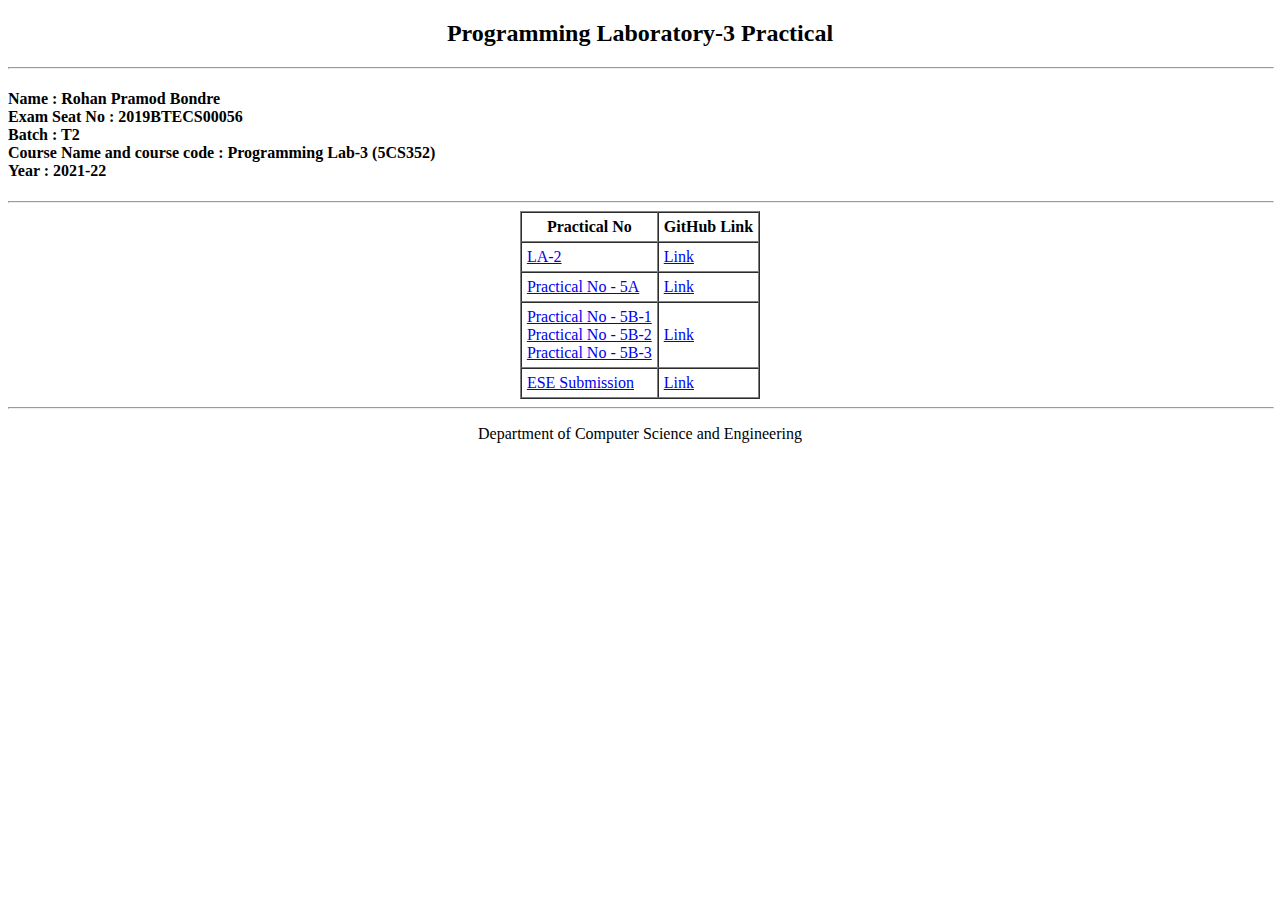
<file: index.html>
<!DOCTYPE html>
<html lang="en">
<head>
    <meta charset="UTF-8">
    <meta http-equiv="X-UA-Compatible" content="IE=edge">
    <meta name="viewport" content="width=device-width, initial-scale=1.0">
    <title>Practicals</title>
    <style>
        h2{text-align: center;}
    </style>
</head>
<body>
    <h2>Programming Laboratory-3 Practical</h2>
    <hr style="width:100%"/>
    <h4>Name : Rohan Pramod Bondre<br>Exam Seat No : 2019BTECS00056<br>Batch : T2<br>Course Name and course code : Programming Lab-3 (5CS352)<br>Year : 2021-22</h4>
    <hr style="width:100%"/>
    <table border="1" align="center" cellspacing="0" cellpadding="5">
        <thead>
	<tr>
          <th>Practical No</th>
          <th>GitHub Link</th>
        </tr>
	</thead>
	<tbody>
        <tr>
          <td><a href="https://rohan1710.github.io/PL3_lab_2019BTECS00056/PL-3_LA-2/index.html">LA-2<br></a></td>
          <td><a href="https://github.com/Rohan1710/PL3_lab_2019BTECS00056/tree/main/PL-3_LA-2">Link</a></td>
        </tr>
        <tr>
          <td><a href="https://rohan1710.github.io/PL3_lab_2019BTECS00056/Practical_5-A/index.html">Practical No - 5A<br></a></td>
          <td><a href="https://github.com/Rohan1710/PL3_lab_2019BTECS00056/tree/main/Practical_5-A">Link</a></td>
        </tr>
        <tr>
          <td><a href="https://rohan1710.github.io/PL3_lab_2019BTECS00056/Practical_5-B/index.html">Practical No - 5B-1<br></a><a href="https://rohan1710.github.io/PL3_lab_2019BTECS00056/Practical_5-B/index1.html">Practical No - 5B-2<br></a><a href="https://rohan1710.github.io/PL3_lab_2019BTECS00056/Practical_5-B/index3.html">Practical No - 5B-3<br></a></td>
          <td><a href="https://github.com/Rohan1710/PL3_lab_2019BTECS00056/tree/main/Practical_5-B">Link</a></td>
        </tr>
	<tr>
          <td><a href="https://rohan1710.github.io/PL3_lab_2019BTECS00056/ESE%20Problem%20Statement%20Submission/index.html">ESE Submission<br></a></td>
          <td><a href="https://github.com/Rohan1710/PL3_lab_2019BTECS00056/tree/main/ESE%20Problem%20Statement%20Submission">Link</a></td>
        </tr>
	</tbody>
      </table>
 <hr style="width:100%"/>
<p align="center">Department of Computer Science and Engineering</p>
</body>
</html>
</file>
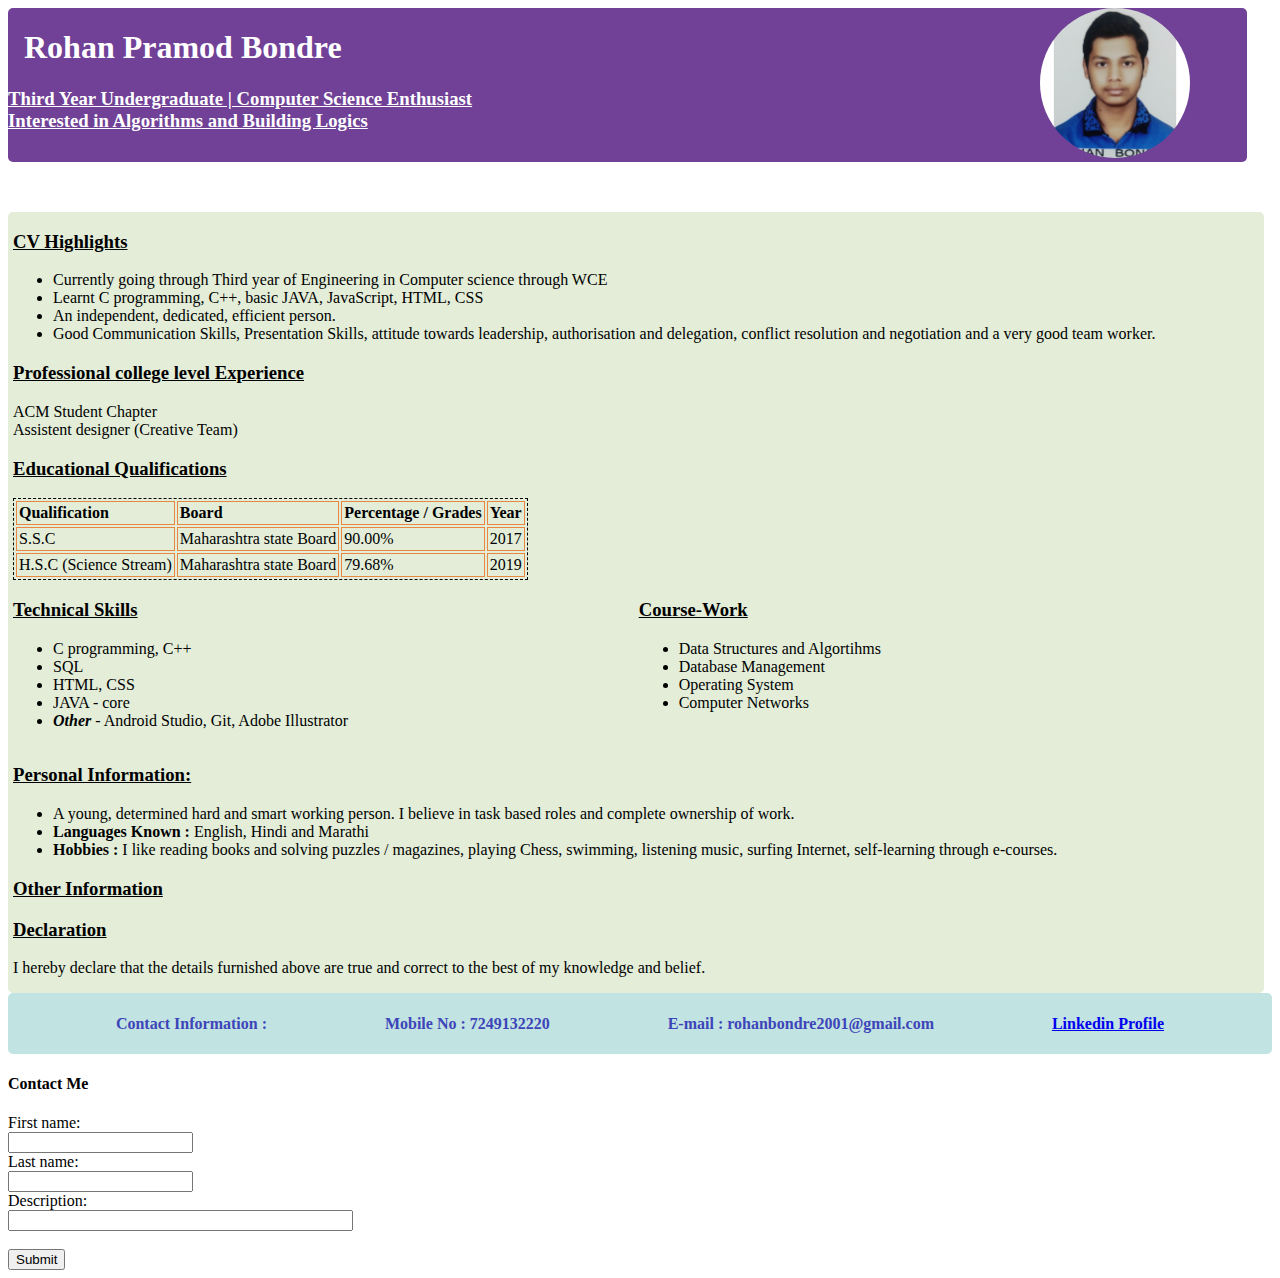
<file: PL-3_LA-2/index.html>
<!DOCTYPE html>
<html lang="en">
<head>
    <meta charset="UTF-8">
    <meta http-equiv="X-UA-Compatible" content="IE=edge">
    <meta name="viewport" content="width=device-width, initial-scale=1.0">
    <title>My Resume</title> 
    <link rel="stylesheet" type="text/css" href="style.css">
    <script>
        function validateForm()
        {
            var x=document.forms["myform"]["fname"].value; 

            if(x==null || x=="" )
            {
                alert("Please Enter the Name");
                return false;
            }

            var y=document.forms["myform"]["lname"].value;

            if(y==null || y=="")
            {
                alert("Please enter the last name");
                return false;
            }
            else
            {
                return true;
            }

        }
        function thank(){
            alert("Thank you for visiting...!");
        }
    </script>
</head>
    <body>
        <div id="header">
            <div><h1 id="name">&nbsp; Rohan Pramod Bondre</h1>
                <h3>Third Year Undergraduate | Computer Science Enthusiast<br>Interested in Algorithms and Building Logics</h3></div>  
                <div>
                    <img class="photo" src="Rohan.jpg" width="150" height="150" alt="Passport size photo" id="photo"/>
                </div>
        </div>
            <div class="left">
            </div>
            <div class="right">
                        <div>
                            <h3>CV Highlights</h3>
                            <p>
                            <ul>
                                <li>Currently going through Third year of Engineering in Computer science through WCE</li>
                                <li>Learnt C programming, C++, basic JAVA, JavaScript, HTML, CSS </li>
                                <li>An independent, dedicated, efficient person. </li>
                                <li>Good Communication Skills, Presentation Skills, attitude towards leadership, authorisation and delegation, conflict resolution and negotiation and a very good team worker.</li></ul>
                            </p></div>
                    
                    <h3>Professional college level Experience</h3>
                    <p>ACM Student Chapter<br>Assistent designer (Creative Team)</p>

                    <h3>Educational Qualifications</h3>
                    <table>
                        <tr id="heading">
                            <td>Qualification</td>
                            <td>Board</td>
                            <td>Percentage / Grades</td>
                            <td>Year</td>
                        </tr>
                        <tr>
                            <td>S.S.C</td>
                            <td>Maharashtra state Board</td>
                            <td>90.00%</td>
                            <td>2017</td>
                        </tr>
                        <tr>
                            <td>H.S.C (Science Stream)</td>
                            <td>Maharashtra state Board</td>
                            <td>79.68%</td>
                            <td>2019</td>
                        </tr>
                    </table>
                    <div id="course">
                        <div>
                            <h3>Technical Skills</h3>
                            <p>
                            <ul>
                                <li>C programming, C++</li>
                                <li>SQL</li>
                                <li>HTML, CSS</li>
                                <li>JAVA - core</li>
                                <li><b><i>Other</i></b> - Android Studio, Git, Adobe Illustrator</li>
                            </ul>
                            </p>
                        </div>
                        <div>
                            <h3>Course-Work</h3>
                            <p>
                            <ul>
                                <li>Data Structures and Algortihms</li>
                                <li> Database Management</li>
                                <li>Operating System</li>
                                <li>Computer Networks</li>
                            </ul>
                            </p>
                        </div>
                    </div>
                    <h3>Personal Information:</h3>
                    <p>
                    <ul>
                        <li>
                        A young, determined hard and smart working person. I believe in task based roles and complete ownership of work.
                        <li>
                        <span id="course-name">Languages Known : </span>English, Hindi and Marathi</li>
                        <li>
                        <span id="course-name">Hobbies : </span>I like reading books and solving puzzles / magazines, playing Chess, swimming, listening music, surfing Internet, self-learning through e-courses.</li> </ul>
                    </p>
                    <h3>Other Information</h3>
                    
                    <h3>Declaration</h3>
                    <p>
                    I hereby declare that the details furnished above are true and correct to the best of my knowledge and belief.</p>
            </div>
        </div>
            <div id="footer">
                    <div><h4>Contact Information :</h4></div>
                    <div><h4>Mobile No : 7249132220</h4></div>
                    <div><h4>E-mail : rohanbondre2001@gmail.com</h4></div>
                    <div><h4><a rel="Linkedin Profile" href="https://www.linkedin.com/in/rohan-bondre-4b247b193/" >Linkedin Profile</a></h4></div>
                
            </div>
            <div class="form">
                <h4>Contact Me</h4>
                <form name="myform" action="" onsubmit="return validateForm()" method="post">
                  <label for="fname">First name:</label><br>
                  <input type="text" id="fname" name="fname" ><br>
                  <label for="lname">Last name:</label><br>
                  <input type="text" id="lname" name="lname" ><br>
                  <label for="fname">Description:</label><br>
                  <input size="40" type="text" id="Description" ><br><br>
                  <input type="submit" value="Submit" >
                </form> 
              </div>
    </body>
</html>
</file>
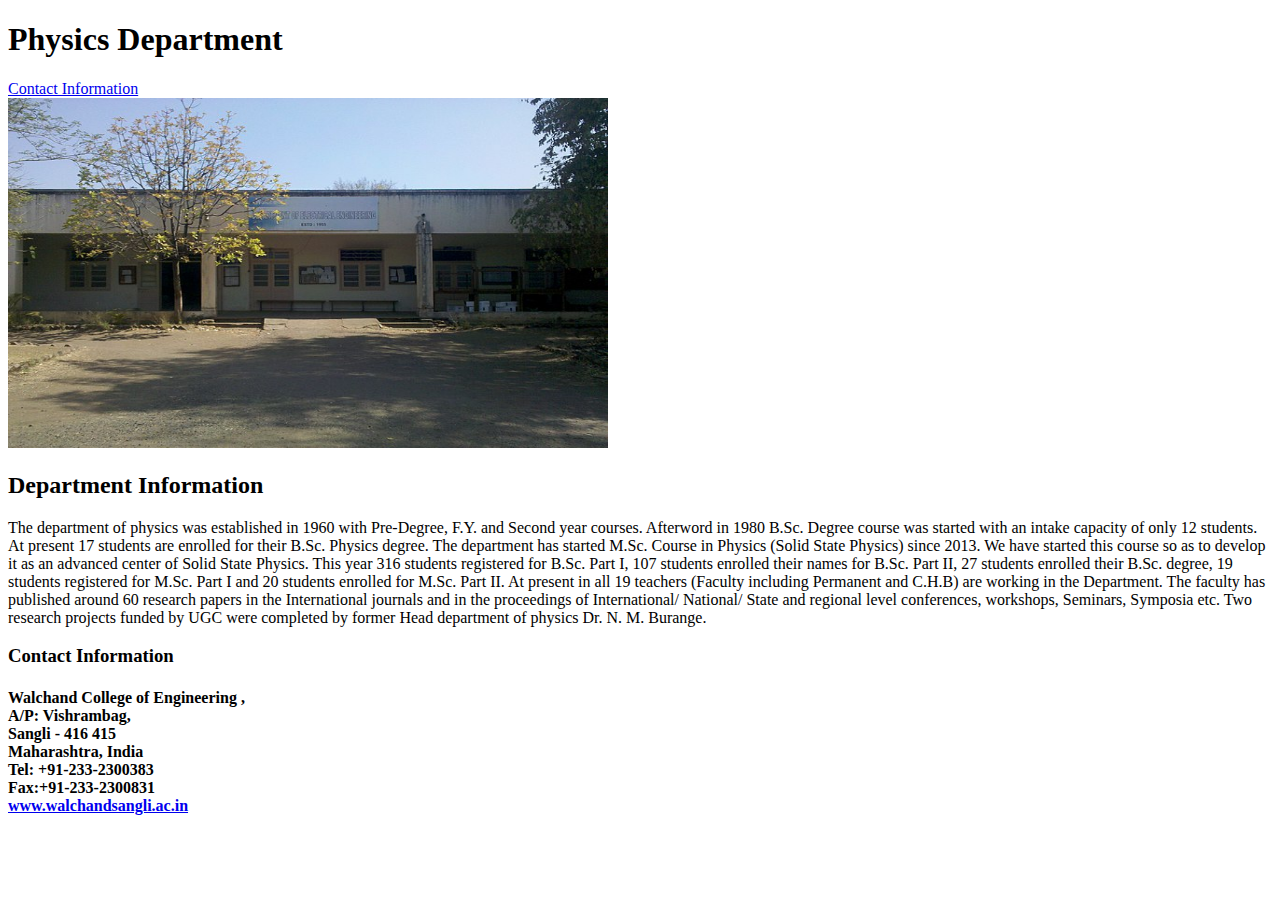
<file: Practical_5-A/index.html>
<!DOCTYPE html>
<html lang="en">
<head>
    <meta charset="UTF-8">
    <meta http-equiv="X-UA-Compatible" content="IE=edge">
    <meta name="viewport" content="width=device-width, initial-scale=1.0">
    <title>Physics Department</title>
</head>
<body>
    <h1>Physics Department</h1>
    <a href="#section">Contact Information<br></a>
    <img src="physics_department.jpg" width="600" height="350" alt="Physics       department image" />
    <section>
        <h2 id="D_info">Department Information</h2>
        <p>
            The department of physics was established in 1960 with Pre-Degree, F.Y. and Second year courses. Afterword in 1980 B.Sc. Degree course was started with an intake capacity of only 12 students. At present 17 students are enrolled for their B.Sc. Physics degree. The department has started M.Sc. Course in Physics (Solid State Physics) since 2013. We have started this course so as to develop it as an advanced center of Solid State Physics. This year 316 students registered for B.Sc. Part I, 107 students enrolled their names for B.Sc. Part II, 27 students enrolled their B.Sc. degree, 19 students registered for M.Sc. Part I and 20 students enrolled for M.Sc. Part II. At present in all 19 teachers (Faculty including Permanent and C.H.B) are working in the Department. The faculty has published around 60 research papers in the International journals and in the proceedings of International/ National/ State and regional level conferences, workshops, Seminars, Symposia etc. Two research projects funded by UGC were completed by former Head department of physics Dr. N. M. Burange.
        </p>
    </section>

    <!--This is comment -->

    

</body>
<footer><section>
    <h3 id="section">Contact Information</h3>
    <h4>Walchand College of Engineering ,<br>A/P: Vishrambag,<br>Sangli - 416 415<br>Maharashtra, India<br>Tel: +91-233-2300383<br>Fax:+91-233-2300831<br>       <a href="http://www.walchandsangli.ac.in/">www.walchandsangli.ac.in</h4>
</section></footer>
</html>
</file>
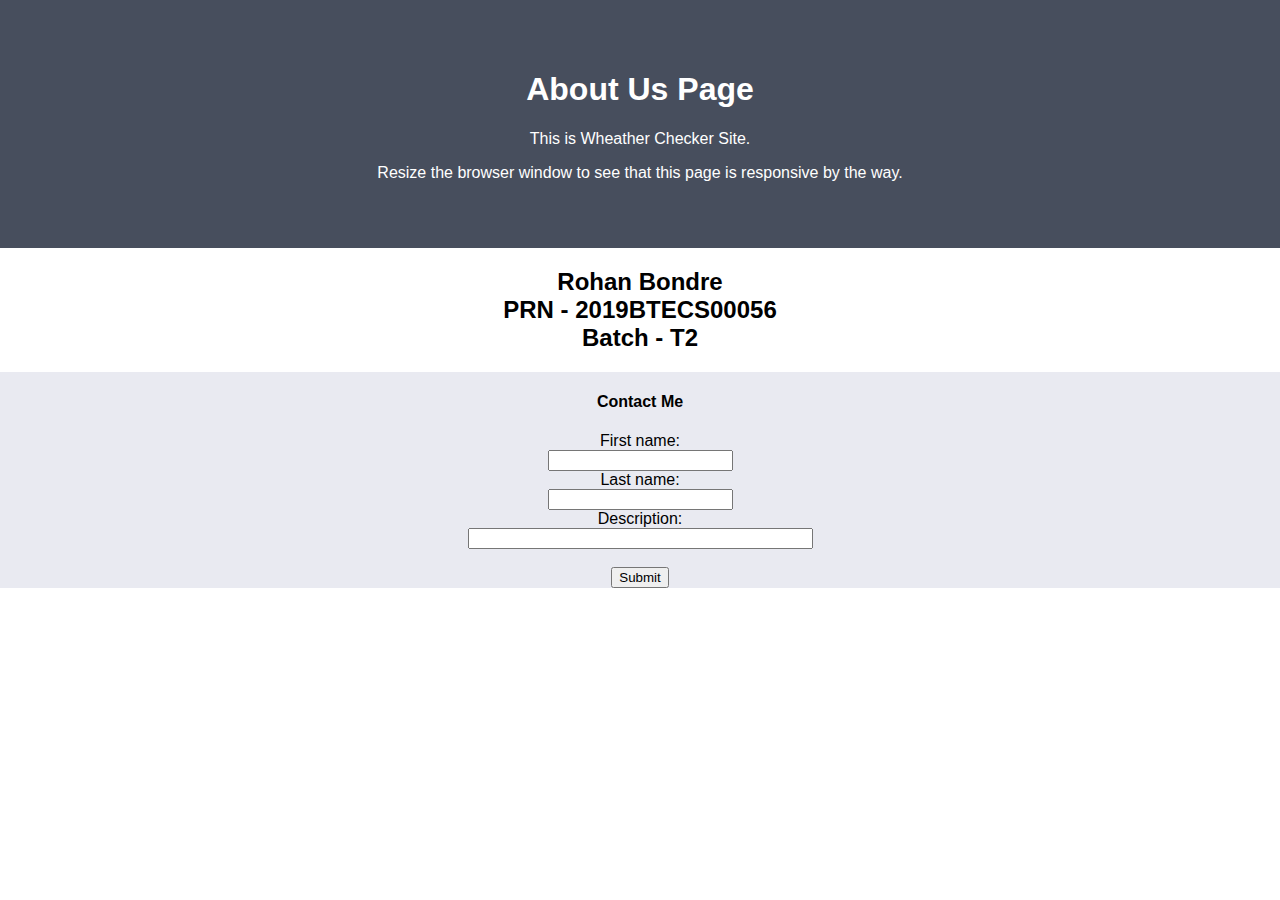
<file: ESE Problem Statement Submission/AboutUs.html>
<!DOCTYPE html>
<html lang="en">
<head>
    <meta charset="UTF-8">
    <meta http-equiv="X-UA-Compatible" content="IE=edge">
    <meta name="viewport" content="width=device-width, initial-scale=1.0">
    <title>About Us</title>
    <style>
        body {
          font-family: Arial, Helvetica, sans-serif;
          margin: 0;
        }
        
        html {
          box-sizing: border-box;
        }
        
        *, *:before, *:after {
          box-sizing: inherit;
        }
        
        .column {
          float: left;
          width: 33.3%;
          margin-bottom: 16px;
          padding: 0 8px;
        }
        
        .card {
          box-shadow: 0 4px 8px 0 rgba(0, 0, 0, 0.2);
          margin: 8px;
        }
        
        .about-section {
          padding: 50px;
          text-align: center;
          background-color: #474e5d;
          color: white;
        }
        
        .container {
          padding: 0 16px;
        }
        
        .container::after, .row::after {
          content: "";
          clear: both;
          display: table;
        }
        
        .title {
          color: grey;
        }
        
        .button {
          border: none;
          outline: 0;
          display: inline-block;
          padding: 8px;
          color: white;
          background-color: #000;
          text-align: center;
          cursor: pointer;
          width: 100%;
        }
        
        .button:hover {
          background-color: #555;
        }
        
        @media screen and (max-width: 650px) {
          .column {
            width: 100%;
            display: block;
          }
        }

        .personal{
            text-align: center;
            text-decoration-style: solid;
        }

        .contactfooter{
            background-color: rgb(233, 234, 241);
            align-content: center;
            text-align: center;
        }
        </style>
        <script>
            function validateForm()
            {
                var x=document.forms["myform"]["fname"].value; 
    
                if(x==null || x=="" )
                {
                    alert("Please Enter the Name");
                    return false;
                }
    
                var y=document.forms["myform"]["lname"].value;
    
                if(y==null || y=="")
                {
                    alert("Please enter the last name");
                    return false;
                }
                else
                {
                    thank();
                    return true;
                }
    
            }
            function thank(){
                alert("Thank you for visiting...!");
            }
        </script>
</head>
<body>

<div class="about-section">
  <h1>About Us Page</h1>
  <p>This is Wheather Checker Site.</p>
  <p>Resize the browser window to see that this page is responsive by the way.</p>
</div>

<h2 class="personal"><b><div><div>Rohan Bondre</div>
    <div>PRN - 2019BTECS00056</div>
    <div>Batch - T2</div>
    </div>
    </div></b></h2>

 <footer class="contactfooter"><div class="form">
        <h4>Contact Me</h4>
        <form name="myform" action="" onsubmit="return validateForm()" method="post">
          <label for="fname">First name:</label><br>
          <input type="text" id="fname" name="fname" ><br>
          <label for="lname">Last name:</label><br>
          <input type="text" id="lname" name="lname" ><br>
          <label for="fname">Description:</label><br>
          <input size="40" type="text" id="Description" ><br><br>
          <input type="submit" value="Submit" >
        </form> 
      </div></footer>

</body>
</html>
</file>
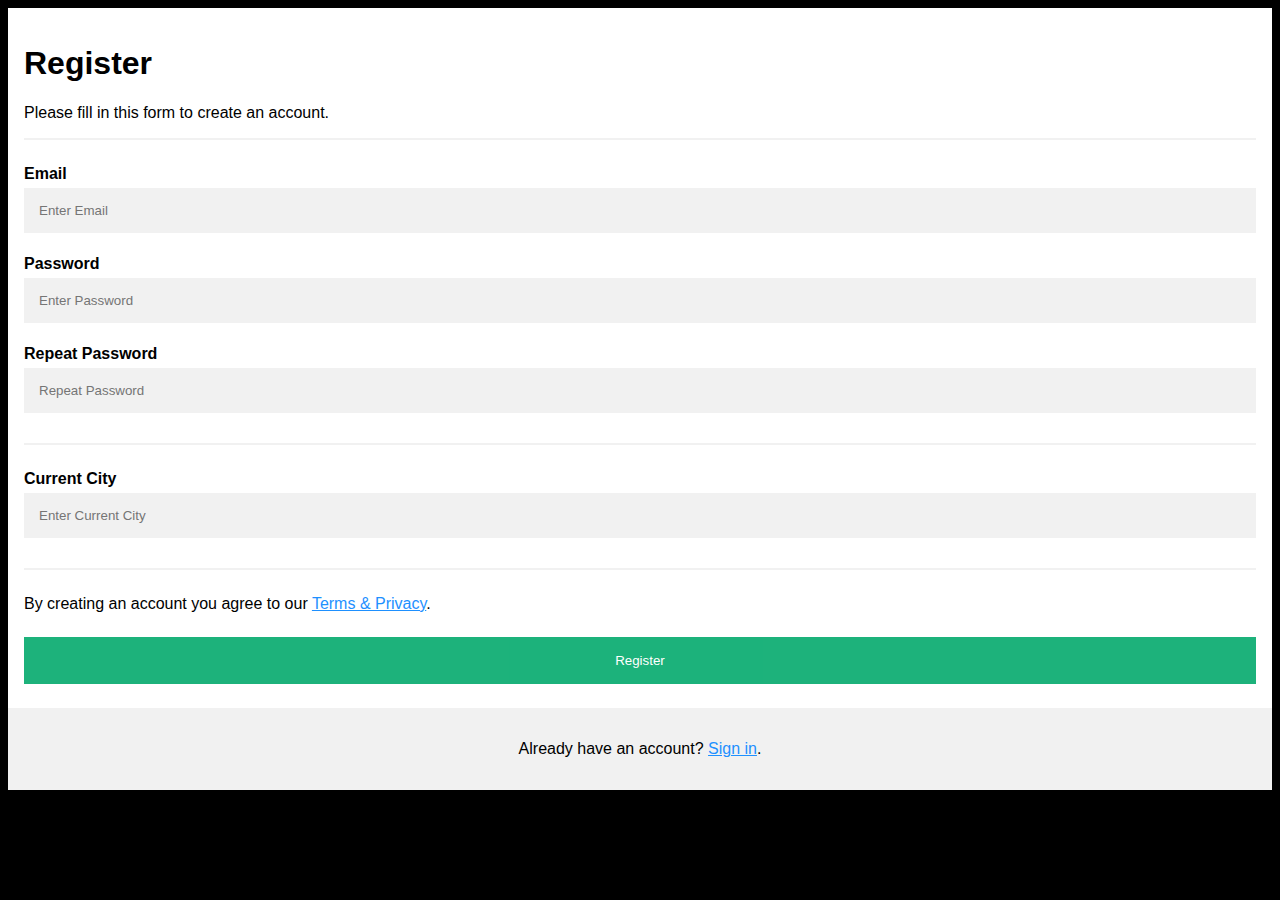
<file: ESE Problem Statement Submission/UserRegistration.html>
<!DOCTYPE html>
<html lang="en">
<head>
    <meta charset="UTF-8">
    <meta http-equiv="X-UA-Compatible" content="IE=edge">
    <meta name="viewport" content="width=device-width, initial-scale=1.0">
    <title>User Registration</title>
    <style>
        body {
          font-family: Arial, Helvetica, sans-serif;
          background-color: black;
        }
        
        * {
          box-sizing: border-box;
        }
        
        /* Add padding to containers */
        .container {
          padding: 16px;
          background-color: white;
        }
        
        /* Full-width input fields */
        input[type=text], input[type=password] {
          width: 100%;
          padding: 15px;
          margin: 5px 0 22px 0;
          display: inline-block;
          border: none;
          background: #f1f1f1;
        }
        
        input[type=text]:focus, input[type=password]:focus {
          background-color: #ddd;
          outline: none;
        }
        
        /* Overwrite default styles of hr */
        hr {
          border: 1px solid #f1f1f1;
          margin-bottom: 25px;
        }
        
        /* Set a style for the submit button */
        .registerbtn {
          background-color: #04AA6D;
          color: white;
          padding: 16px 20px;
          margin: 8px 0;
          border: none;
          cursor: pointer;
          width: 100%;
          opacity: 0.9;
        }
        
        .registerbtn:hover {
          opacity: 1;
        }
        
        /* Add a blue text color to links */
        a {
          color: dodgerblue;
        }
        
        /* Set a grey background color and center the text of the "sign in" section */
        .signin {
          background-color: #f1f1f1;
          text-align: center;
        }
        </style>
        <script>
        function registerSuccess(){
            alert("Registered Successfully...!");
          }
        </script>
</head>
<body>

<form >
  <div class="container">
    <h1>Register</h1>
    <p>Please fill in this form to create an account.</p>
    <hr>

    <label for="email"><b>Email</b></label>
    <input type="text" placeholder="Enter Email" name="email" id="email" required>

    <label for="psw"><b>Password</b></label>
    <input type="password" placeholder="Enter Password" name="psw" id="psw" required>

    <label for="psw-repeat"><b>Repeat Password</b></label>
    <input type="password" placeholder="Repeat Password" name="psw-repeat" id="psw-repeat" required>
    <hr>
    
    <label for="current-city"><b>Current City</b></label>
    <input type="text" placeholder="Enter Current City" name="current-city" id="current-city" required>
    <hr>
    
    <p>By creating an account you agree to our <a href="#">Terms & Privacy</a>.</p>

    <button type="submit" class="registerbtn" onclick="registerSuccess()">Register</button>
  </div>
  
  <div class="container signin">
    <p>Already have an account? <a href="#">Sign in</a>.</p>
  </div>
</form>
</body>
</html>
</file>
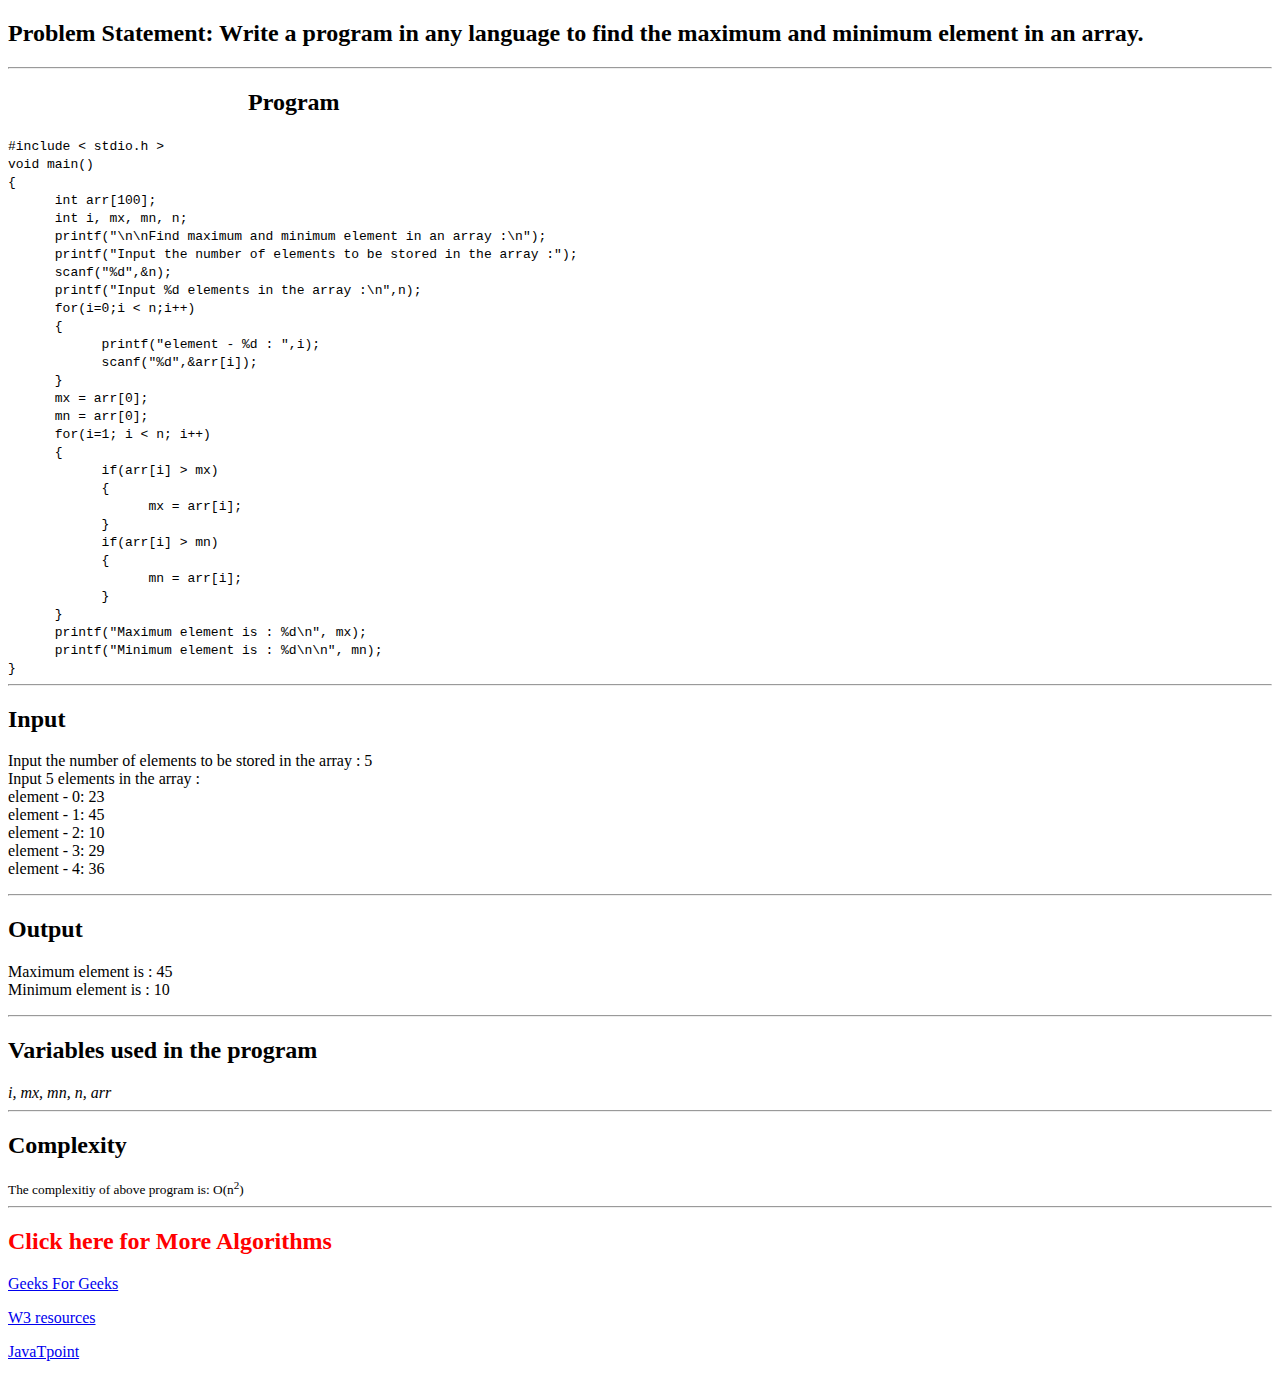
<file: Practical_5-B/index1.html>
<!DOCTYPE html>
<html>
<head>
	<title>HTML Fundamentals</title>
</head>
<body>
	<header><h2>Problem Statement: Write a program in any language to find the maximum and
	minimum element in an array.</h2></header><hr>
	<section>
		<h2> &nbsp;&nbsp;&nbsp;&nbsp;&nbsp;&nbsp;&nbsp;&nbsp;&nbsp;&nbsp;&nbsp;&nbsp;&nbsp;&nbsp;&nbsp;&nbsp;&nbsp;&nbsp;&nbsp;
      &nbsp;&nbsp;&nbsp;&nbsp;&nbsp;&nbsp;&nbsp;&nbsp;&nbsp;&nbsp;&nbsp;&nbsp;&nbsp;&nbsp;&nbsp;&nbsp;&nbsp;&nbsp;&nbsp;
      Program</h2>
		<code>
			#include &lt stdio.h &gt<br>
			void main()<br>
			{<br>
	    	&nbsp;&nbsp;&nbsp;&nbsp;&nbsp;&nbsp;int arr[100];<br>
	    	&nbsp;&nbsp;&nbsp;&nbsp;&nbsp;&nbsp;int i, mx, mn, n;<br>
	    
	        &nbsp;&nbsp;&nbsp;&nbsp;&nbsp;&nbsp;printf("\n\nFind maximum and minimum element in an array :\n");<br>
	        &nbsp;&nbsp;&nbsp;&nbsp;&nbsp;&nbsp;printf("Input the number of elements to be stored in the array :");<br>
	        &nbsp;&nbsp;&nbsp;&nbsp;&nbsp;&nbsp;scanf("%d",&n);<br>
	   
	        &nbsp;&nbsp;&nbsp;&nbsp;&nbsp;&nbsp;printf("Input %d elements in the array :\n",n);<br>
	        &nbsp;&nbsp;&nbsp;&nbsp;&nbsp;&nbsp;for(i=0;i &lt n;i++)<br>
	    	&nbsp;&nbsp;&nbsp;&nbsp;&nbsp;&nbsp;{<br>
		    &nbsp;&nbsp;&nbsp;&nbsp;&nbsp;&nbsp;&nbsp;&nbsp;&nbsp;&nbsp;&nbsp;&nbsp;printf("element - %d : ",i);<br>
		    &nbsp;&nbsp;&nbsp;&nbsp;&nbsp;&nbsp;&nbsp;&nbsp;&nbsp;&nbsp;&nbsp;&nbsp;scanf("%d",&arr[i]);<br>
		    &nbsp;&nbsp;&nbsp;&nbsp;&nbsp;&nbsp;}<br>

	    	&nbsp;&nbsp;&nbsp;&nbsp;&nbsp;&nbsp;mx = arr[0];<br>
	    	&nbsp;&nbsp;&nbsp;&nbsp;&nbsp;&nbsp;mn = arr[0];<br>

	    	&nbsp;&nbsp;&nbsp;&nbsp;&nbsp;&nbsp;for(i=1; i &lt n; i++)<br>
	    	&nbsp;&nbsp;&nbsp;&nbsp;&nbsp;&nbsp;{<br>
	        	&nbsp;&nbsp;&nbsp;&nbsp;&nbsp;&nbsp;&nbsp;&nbsp;&nbsp;&nbsp;&nbsp;&nbsp;if(arr[i] &gt mx)<br>
	        	&nbsp;&nbsp;&nbsp;&nbsp;&nbsp;&nbsp;&nbsp;&nbsp;&nbsp;&nbsp;&nbsp;&nbsp;{<br>
	            	&nbsp;&nbsp;&nbsp;&nbsp;&nbsp;&nbsp;&nbsp;&nbsp;&nbsp;&nbsp;&nbsp;&nbsp;&nbsp;&nbsp;&nbsp;&nbsp;&nbsp;&nbsp;mx = arr[i];<br>
	        	&nbsp;&nbsp;&nbsp;&nbsp;&nbsp;&nbsp;&nbsp;&nbsp;&nbsp;&nbsp;&nbsp;&nbsp;}<br>


	        	&nbsp;&nbsp;&nbsp;&nbsp;&nbsp;&nbsp;&nbsp;&nbsp;&nbsp;&nbsp;&nbsp;&nbsp;if(arr[i] &gt mn)<br>
	        	&nbsp;&nbsp;&nbsp;&nbsp;&nbsp;&nbsp;&nbsp;&nbsp;&nbsp;&nbsp;&nbsp;&nbsp;{<br>
	            	&nbsp;&nbsp;&nbsp;&nbsp;&nbsp;&nbsp;&nbsp;&nbsp;&nbsp;&nbsp;&nbsp;&nbsp;&nbsp;&nbsp;&nbsp;&nbsp;&nbsp;&nbsp;mn = arr[i];<br>
	        	&nbsp;&nbsp;&nbsp;&nbsp;&nbsp;&nbsp;&nbsp;&nbsp;&nbsp;&nbsp;&nbsp;&nbsp;}<br>
	    	&nbsp;&nbsp;&nbsp;&nbsp;&nbsp;&nbsp;}<br>
	    	&nbsp;&nbsp;&nbsp;&nbsp;&nbsp;&nbsp;printf("Maximum element is : %d\n", mx);<br>
	    	&nbsp;&nbsp;&nbsp;&nbsp;&nbsp;&nbsp;printf("Minimum element is : %d\n\n", mn);<br>
			}

		</code>	
	</section><hr>
	<section>
		<h2>Input</h2>
		<p>Input the number of elements to be stored in the array : 5<br>
			Input 5 elements in the array :<br>
			element - 0: 23<br>
			element - 1: 45<br>
			element - 2: 10<br>
			element - 3: 29<br>
			element - 4: 36<br>
			
		</p>

	</section><hr>
	<section>
		<h2>Output</h2>
		<p>Maximum element is : 45<br>
			Minimum element is : 10<br></p>
	</section><hr>
	<section>
		<h2>Variables used in the program</h2>
		<var>i, mx, mn, n, arr </var>
	</section><hr>
	<section>
		<h2>Complexity</h2>
		<small>The complexitiy of above program is: O(n<sup>2</sup>)</small>
	</section><hr>
	<h2 style="color: red"><strong>Click here for More Algorithms</strong></h2>
	<p><a href="https://www.geeksforgeeks.org/c-program-to-find-the-maximum-and-minimum-element-of-the-array/">Geeks For Geeks</a></p>
	<p><a href="https://www.w3resource.com/c-programming-exercises/array/c-array-exercise-9.php">W3 resources</a></p>
	<p><a href="https://www.javatpoint.com/java-program-to-print-the-largest-element-in-an-array">JavaTpoint</a></p>

</body>
</html>
</file>
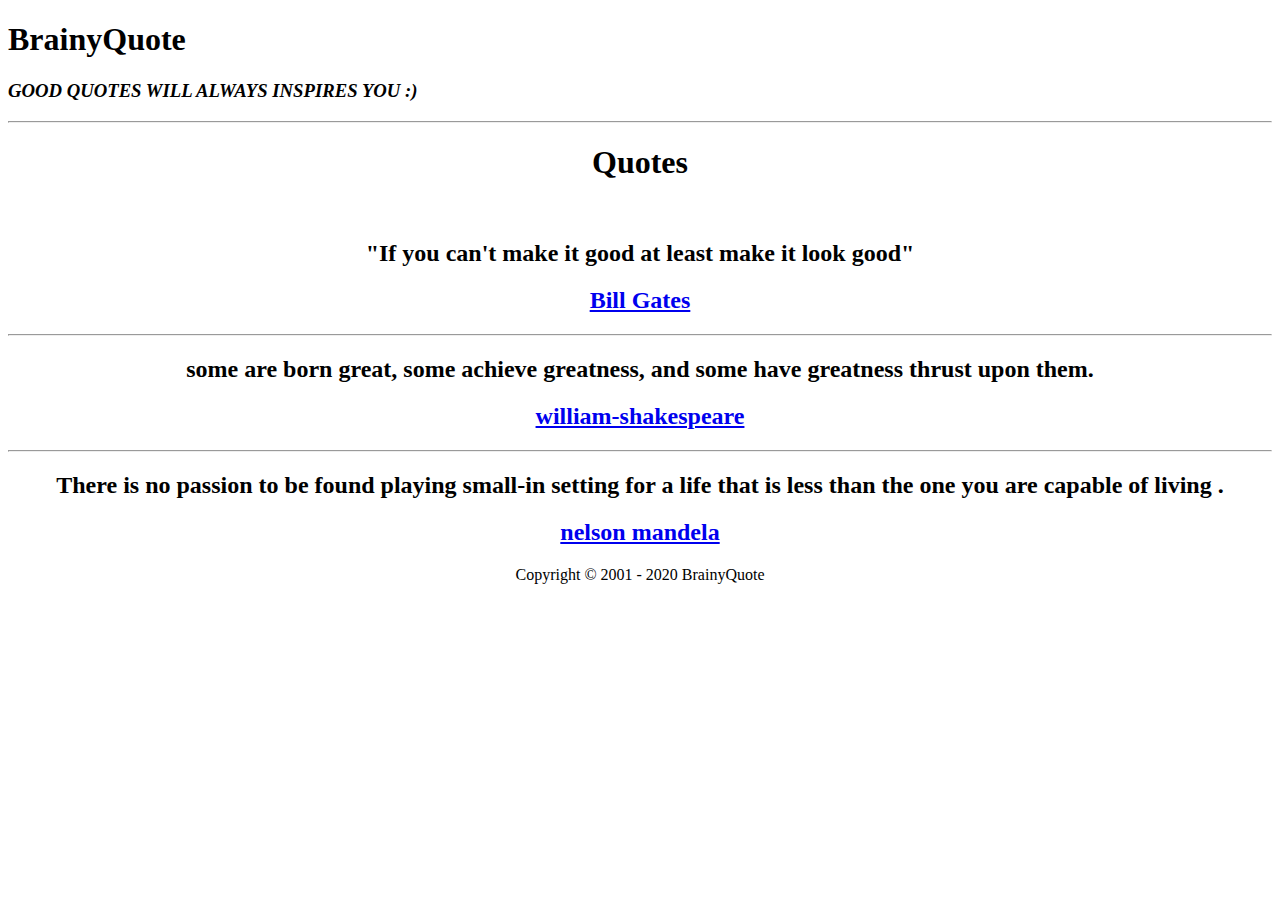
<file: Practical_5-B/index3.html>
<!DOCTYPE html>
<html>
<meta charset="UTF-8">
<meta name="viewport" content="width=device-width, initial-scale=1">

<article>
    <header>
      <h1>BrainyQuote</h1>
      <h3><i> GOOD QUOTES WILL ALWAYS INSPIRES YOU :)</i></h3>
    </header>
</article>
<hr>
<center>
<h1> Quotes </h1>
<br>
<body>
    <span>
        <blockquote>
            <h2>"If you can't make it good at least make it look good"</h2>
                    <a href="https://www.brainyquote.com/authors/bill-gates-quotes"><h2><b>Bill Gates</b></h2></a>
        </blockquote>
        </span>
        <hr>

    <span>
        <blockquote>
            <h2>some are born great, some achieve greatness, and some have greatness thrust upon them. </h2>
            <a href="https://www.brainyquote.com/authors/william-shakespeare-quotes"><h2><b>william-shakespeare</b></h2></a>
        </blockquote>
    </span>
    <hr>

    <span>
        <blockquote>
            <h2>  There is no passion to be found playing small-in setting for a life that is less than the one you are capable of living .</h2>
                    <a href="https://www.brainyquote.com/authors/nelson-mandela-quotes"><h2><b>nelson mandela</b></h2></a>
        </blockquote>
    </span>

    <div>
        <footer>
            
            <p>Copyright © 2001 - 2020 BrainyQuote</p>
          </footer>
        </div>   
<!-- Content will go here -->

</body>
</html>
</file>
<file: PL-3_LA-2/style.css>
div
{
    border-radius: 5px;
}
#header
{
    /* position: fixed; */
    /* z-index: 1; */
    float: left;
    height: fit-content;
    width: 98%;
    background-color: #704197;
    display: grid;
    grid-template-columns: 5fr 1fr;
    color: #ffffff;
    /* margin-bottom: 10px; */
    }
/* 
#name {
    float:left;
	margin-left: 20px;
	padding-bottom: 10px;
	font-size: 30px;
	font-family: Verdana, sans-serif;
	color: #ffffff;
} */

#email{
    float:right;
    margin-right: 20px;
	padding-bottom: 10px;
	font-size: 16px;
	font-family: Verdana, sans-serif;
	color: #ffffff;
}

#contact
{
    margin-left:45%;
    padding-bottom: 10px;
	font-size: 16px;
	font-family: Verdana, sans-serif;
	color: #ffffff;
    }

a:hover {
    font-weight: bold;
}

.right
{
    float: left;
    margin-top: 50px;
    padding-left:5px;
    /*margin-right: -10px;
    margin-left: 14%;*/
    height: auto;
    width: 99%;
    background-color: #E3EDD8;
    }

/*.left
{
    float: left;
    margin-top: 50px;
    /*margin-right: -90px;
    height: relative;
    width: 10%;
    background-color: #4160E8;
    }*/
    
#footer
{
    display: flex;
    justify-content: space-evenly;
    height:40px;
    clear:both;
    position: relative;
    height: fit-content;
    background-color: #C1E3E1;
    /* display: grid;
    grid-template-columns: repeat(4, 25%);  */
    grid-column-gap: 10px;
    color: #3d45b9;
}
    
    
h3
{
    text-decoration: underline;
    }

#job-responsibilities
{
    padding: 1px;
    }
.job-title
{
    font-weight: bold;
    }
table
{
    border: 1px dashed black;
    }
td
{
    padding: 2px;
    border: 1px solid #E88741;
    }

#course-name
{
    font-weight:bold;
    }

#company-name
{
    height:2px;
    text-decoration:underline;
    }
#job-title
{
    height: 5px;
    }
.job-duration
{
    float:right;
    }
#heading
{
    font-weight:bold;
}

#course{
    display: grid;
    grid-template-columns: 1fr 1fr;
}
#contact{
    display: grid;
    grid-template-columns: 1fr 1fr 4fr;
    grid-column-gap: 10px;
    color: #3d45b9;
}
.photo{
    border: 5px;
    border-radius: 50%;
}
</file>
